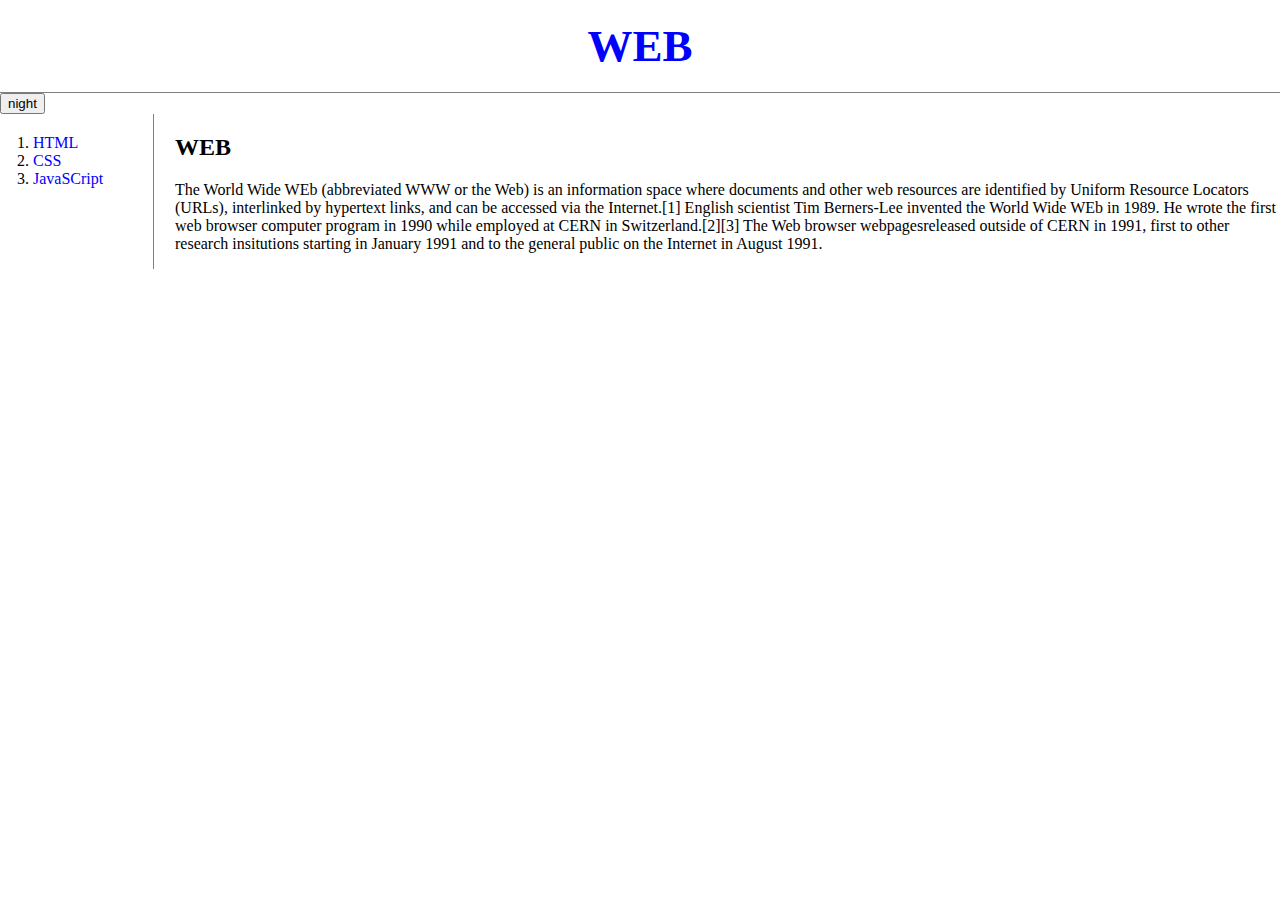
<file: index.html>
<!doctype html>
<html>
<head>
    <title>WEb - Welcome</title>
    <meta charset="utf-8">
    <link rel="stylesheet" href="style.css">
    <script src="https://ajax.googleapis.com/ajax/libs/jquery/3.6.3/jquery.min.js"></script>
    <script src="colors.js"></script>
</head>

<body>
    <h1><a href="index.html">WEB</h1></a>
    <input type="button" value="night" onclick="
          nightDayHandler(this);
    ">
    <div id="grid">
    <ol>
        <li><a href="1.html">HTML</li></a>
        <li><a href="2.html">CSS</li></a>
        <li><a href="3.html">JavaSCript</li></a>
    </ol>
    <div id="article">
<h2>WEB</h2>
<p>The World Wide WEb (abbreviated WWW or the Web) is an information
space where documents and other web resources are identified
by Uniform Resource Locators (URLs), interlinked by
hypertext links, and can be accessed via the Internet.[1]
English scientist Tim Berners-Lee invented the World Wide WEb
in 1989. He wrote the first web browser computer program in 1990
while employed at CERN in Switzerland.[2][3] The Web browser webpagesreleased outside
of CERN in 1991, first to other research insitutions
starting in January 1991 and to the general public on the Internet in August 1991.
</P></div>
</div>
</body>
</html>
</file>
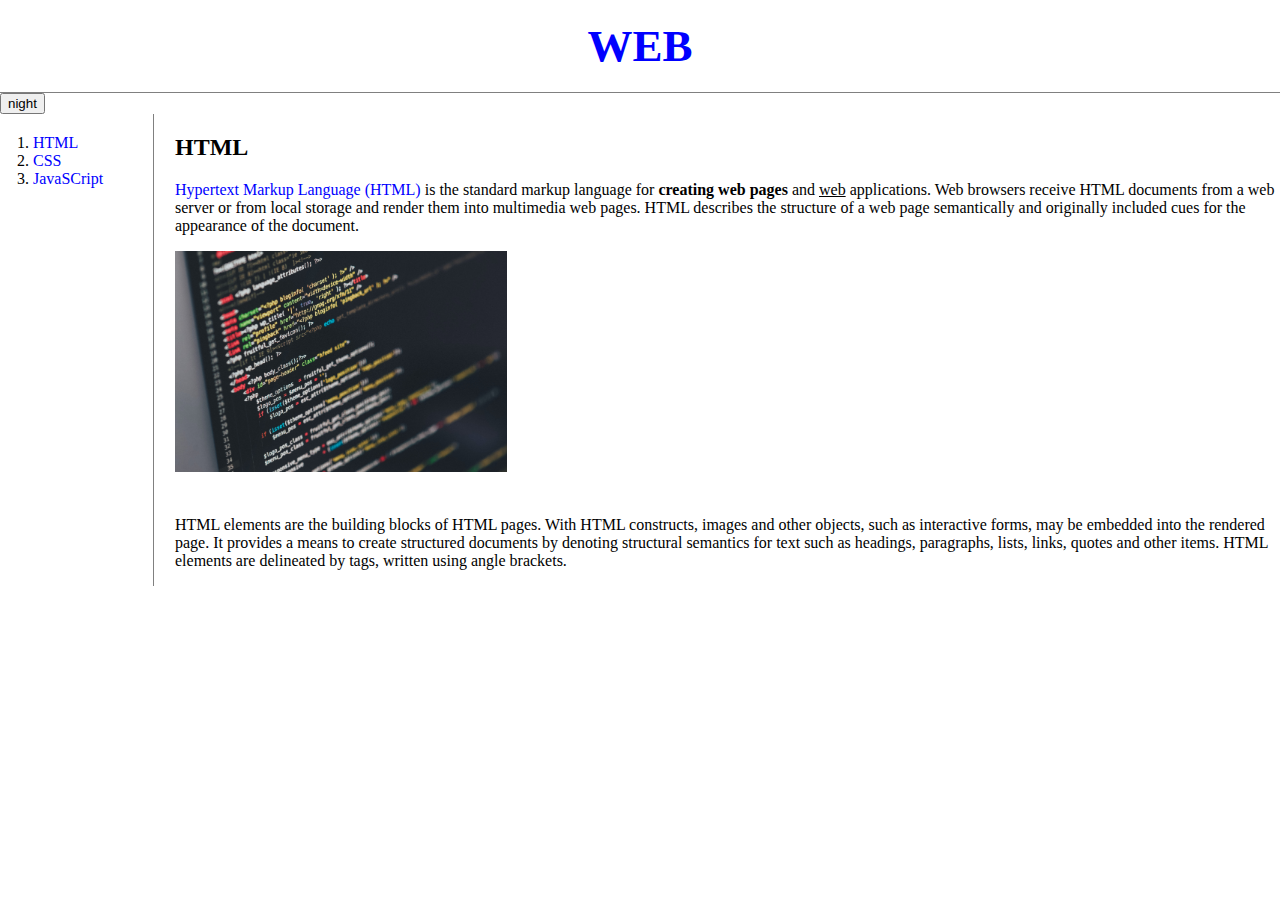
<file: 1.html>
<!doctype html>
<html>
<head>
    <title>WEb - html</title>
    <meta charset="utf-8">
   <link rel="stylesheet" href="style.css">
   <script src="https://ajax.googleapis.com/ajax/libs/jquery/3.6.3/jquery.min.js"></script>
   <script src="colors.js"></script>
</head>

<body>
    <h1><a href="index.html">WEB</h1></a>
    <input type="button" value="night" onclick="
          nightDayHandler(this);
    ">
    <div id="grid">
    <ol>
        <li><a href="1.html">HTML</li></a>
        <li><a href="2.html">CSS</li></a>
        <li><a href="3.html">JavaSCript</li></a>
    </ol>
<div id="article">
<h2>HTML</h2>
<p><a href="https://www.w3.org/TR/html5/"
target="_blank"  title="html5 specification">
Hypertext Markup Language (HTML)</a> 
is the standard markup language for 
<strong>creating web pages</strong> and 
<u>web</u> applications.
Web browsers receive HTML documents from a web server 
or from local storage and render them into multimedia
web pages.
HTML describes the structure of a web page semantically
and originally included cues for the appearance of the 
document.</P>
<img src="coding.jpg" width="30%">
<p style="margin-top: 40px;">
HTML elements are the building blocks of HTML pages.
With HTML constructs, images and other objects, such as interactive 
forms, may be embedded into the rendered page.
It provides a means to create structured
documents by denoting structural semantics for text such as
headings, paragraphs, lists, links, quotes and other items.
HTML elements are delineated by tags, written using angle brackets.
</P></div></div>
</body>
</html>
</file>
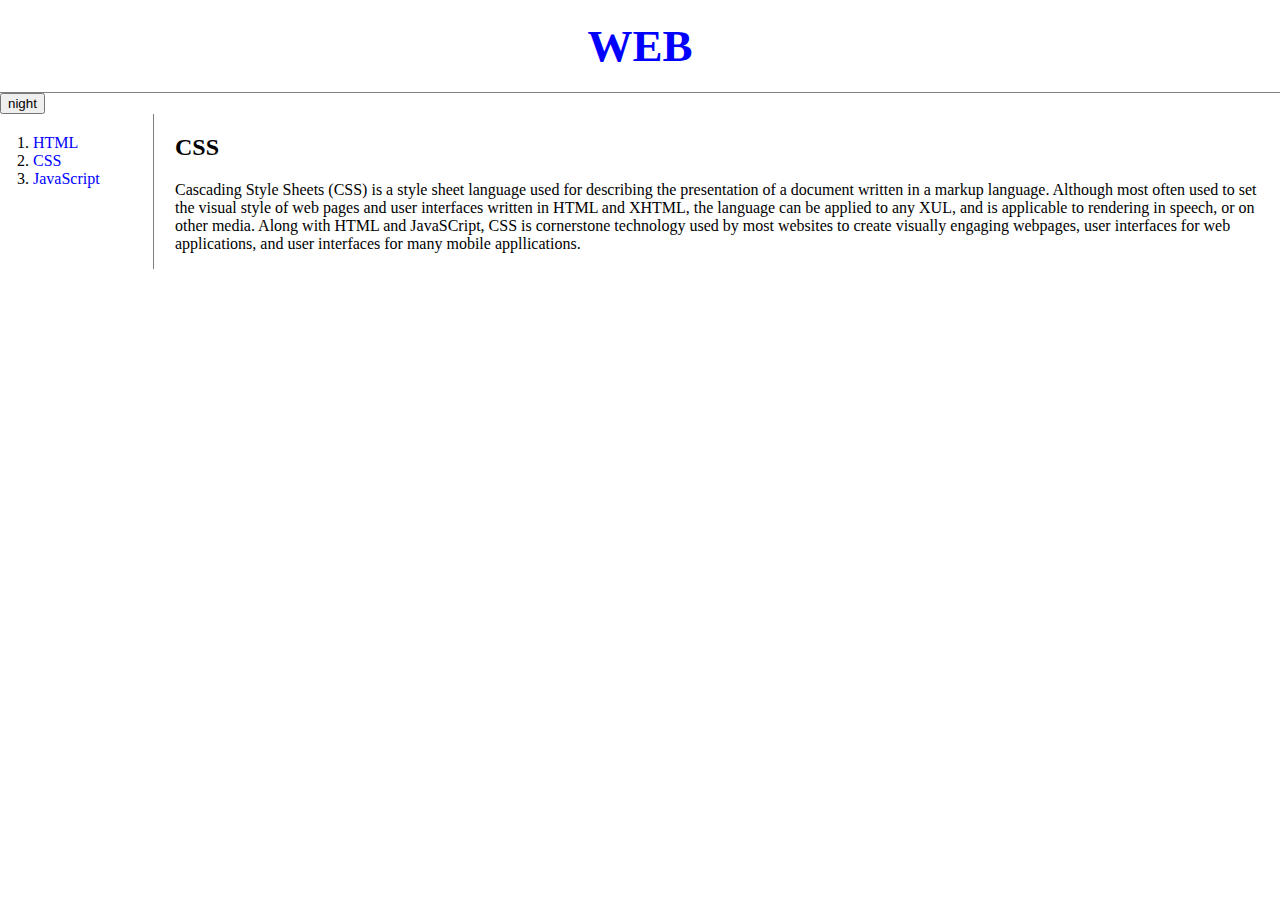
<file: 2.html>
<!doctype html>
<html>
<head>
    <title>WEb - CSS</title>
    <meta charset="utf-8">
    <link rel="stylesheet" href="style.css">
    <script src="https://ajax.googleapis.com/ajax/libs/jquery/3.6.3/jquery.min.js"></script>
    <script src="colors.js"></script>
</head>

<body>
    <h1><a href="index.html">WEB</a></h1>
    <input type="button" value="night" onclick="
          nightDayHandler(this);
    ">
    <div id="grid">
        <ol>
            <li><a href="1.html">HTML</li></a>
            <li><a href="2.html">CSS</li></a>
            <li><a href="3.html">JavaScript</li></a>
        </ol>
    <div id="article">
        <h2>CSS</h2>
        <p>
            Cascading Style Sheets (CSS) is a style sheet  language used for describing the presentation 
            of a document written in a markup language. Although most often used to set the visual style
            of web pages and user interfaces written in HTML and XHTML, the language can be applied to
            any XUL, and is applicable to rendering in speech, or on other media. Along with HTML 
            and JavaSCript, CSS is cornerstone technology used by most websites to create visually engaging
            webpages, user interfaces for web applications, and user interfaces for many mobile appllications.
        </P>
    </div>
</div>
</body>
</html>
</file>
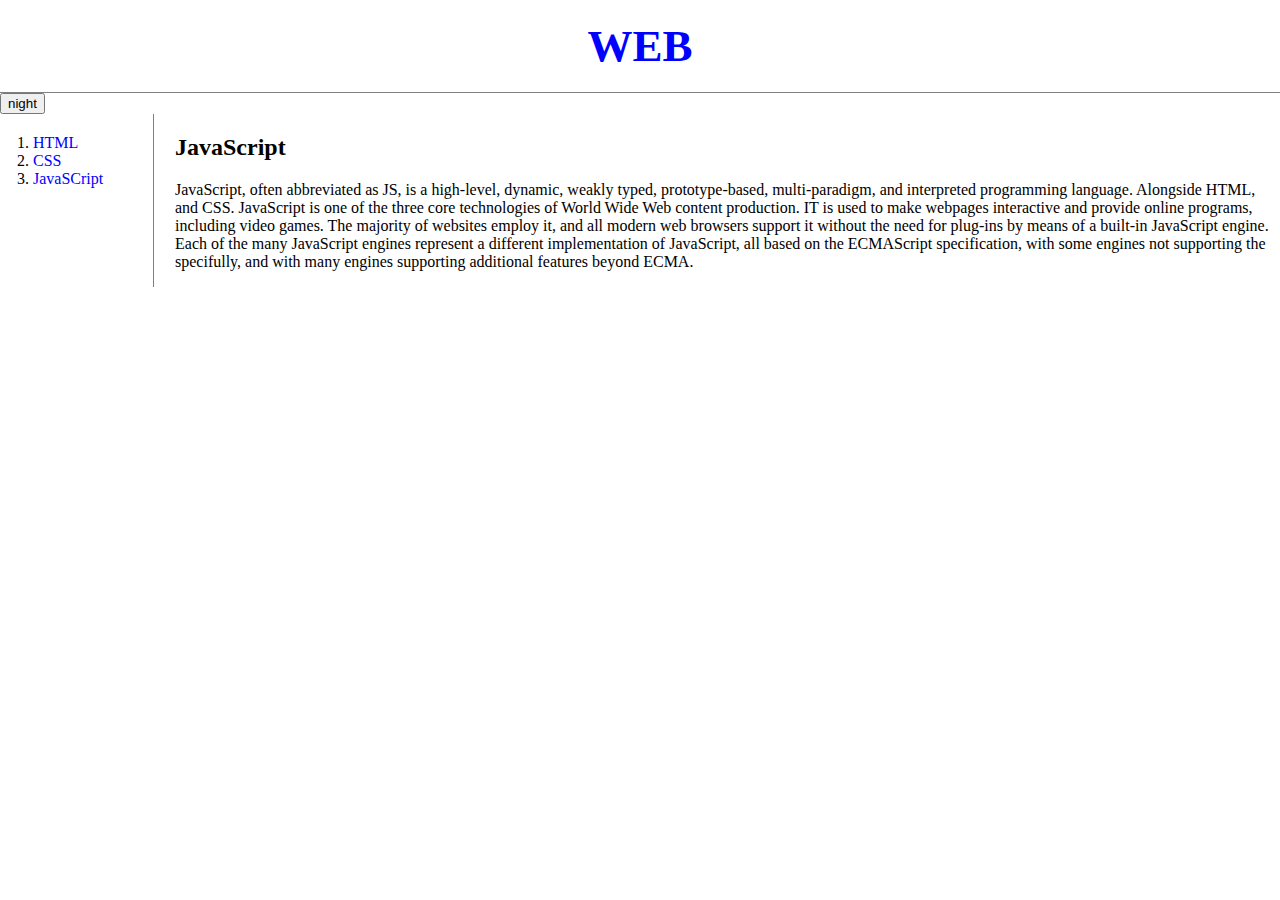
<file: 3.html>
<!doctype html>
<html>
<head>
    <title>WEb - Javascript</title>
    <meta charset="utf-8">
    <link rel="stylesheet" href="style.css">
    <script src="https://ajax.googleapis.com/ajax/libs/jquery/3.6.3/jquery.min.js"></script>
    <script src="colors.js"></script>
</head>

<body>
    <div id="web">
    <h1><a href="index.html">WEB</h1></a></div>
    <input type="button" value="night" onclick="
          nightDayHandler(this);
    ">
    <div id="grid">
    <ol>
        <li><a href="1.html">HTML</li></a>
        <li><a href="2.html">CSS</li></a>
        <li><a href="3.html">JavaSCript</li></a>
    </ol>
    <div id="article">
<h2>JavaScript</h2>
<p>JavaScript, often abbreviated as JS, is a high-level,
dynamic, weakly typed, prototype-based, multi-paradigm,
and interpreted programming language.
Alongside HTML, and CSS. JavaScript is one of the three
core technologies of World Wide Web content production.
IT is used to make webpages interactive and provide
online programs, including video games. The majority of websites employ it,
and all modern web browsers support it without the need
for plug-ins by means of a built-in JavaScript engine.
Each of the many JavaScript engines represent a different
implementation of JavaScript, all based on the 
ECMAScript specification, with some engines not supporting
the specifully, and with many engines supporting additional features beyond
ECMA.</P></div>
</div>
</body>
</html>
</file>
<file: style.css>
body{
    margin:0; 
}
a {
    color:blue; text-decoration: none;
}

h1 {
    font-size:45px;
    text-align: center;
    border-bottom: 1px solid gray;
    margin: 0;
    padding: 20px;
}
ol{
    border-right:1px solid gray;
    width:100px;
    margin: 0;
    padding:20px;
}
#grid{
    display: grid;
    grid-template-columns: 150px 1fr;
}
#grid ol {
    padding-left: 33px;
}
#article{
    padding-left: 25px;
}
@media(max-width:800px){
    #grid{
        display: block;
    }
    ol {
        border-right: none;
    }
    h1{
        border-bottom: none;
    }
}
</file>
